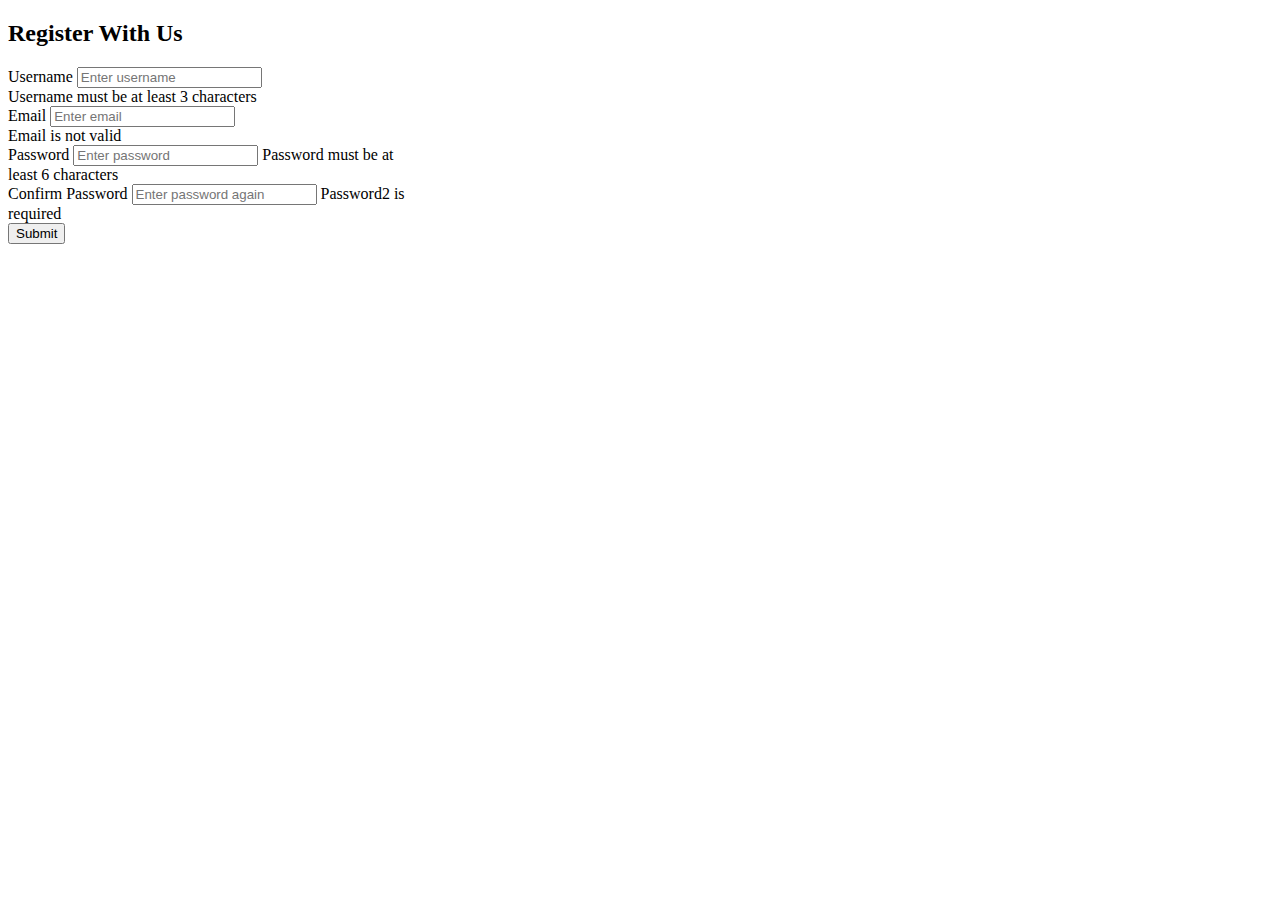
<file: index.html>
<!DOCTYPE html>
<html lang="jp" dir="ltr">
  <head>
    <meta charset="utf-8" />
    <title>Form Validator</title>
    <link
      href="https://cdn.jsdelivr.net/npm/bootstrap@5.0.2/dist/css/bootstrap.min.css"
      rel="stylesheet"
      integrity="sha384-EVSTQN3/azprG1Anm3QDgpJLIm9Nao0Yz1ztcQTwFspd3yD65VohhpuuCOmLASjC"
      crossorigin="anonymous"
    />
    <link rel="stylesheet" href="public/static/css/main.css" />
  </head>
  <body>
    <div
      class="container d-flex min-vh-100 justify-content-center align-items-center"
      id="container"
    >
      <div class="border row justify-content-center p-3">
        <h2 class="text-center">Register With Us</h2>
        <form
          class="form mt-4"
          onsubmit="isFormValidate(); return false"
          novalidate
        >
          <div class="col-md-11 mx-auto">
            <label class="text">Username</label>
            <input
              class="form-control"
              type="text"
              placeholder="Enter username"
              id="username"
            />
            <div class="invalid-feedback">
              Username must be at least 3 characters
            </div>
          </div>
          <div class="col-md-11 mx-auto">
            <label class="text mt-4">Email</label>
            <input
              type="email"
              class="form-control"
              placeholder="Enter email"
              id="email"
            />
            <div class="invalid-feedback">Email is not valid</div>
          </div>
          <div class="col-md-11 mx-auto">
            <label class="text mt-4">Password</label>
            <input
              type="password"
              class="form-control"
              placeholder="Enter password"
              id="password"
            />
            <span class="invalid-feedback"
              >Password must be at least 6 characters</span
            >
          </div>
          <div class="col-md-11 mx-auto">
            <label class="text mt-4">Confirm Password</label>
            <input
              type="password"
              class="form-control"
              placeholder="Enter password again"
              id="confirmpassword"
            />
            <label class="invalid-feedback" id="confirmvalidtext"
              >Password2 is required</label
            >
          </div>
          <div class="col-md-11 mx-auto mt-5 d-grid">
            <button class="btn btn-primary btn-sm" type="submit">Submit</button>
          </div>
        </form>
      </div>
    </div>
  </body>
  <script src="public/static/js/main.js"></script>
</html>
</file>
<file: public/static/css/main.css>
#container {
  max-width: 400px;
  max-height: 1000px;
}
</file>
